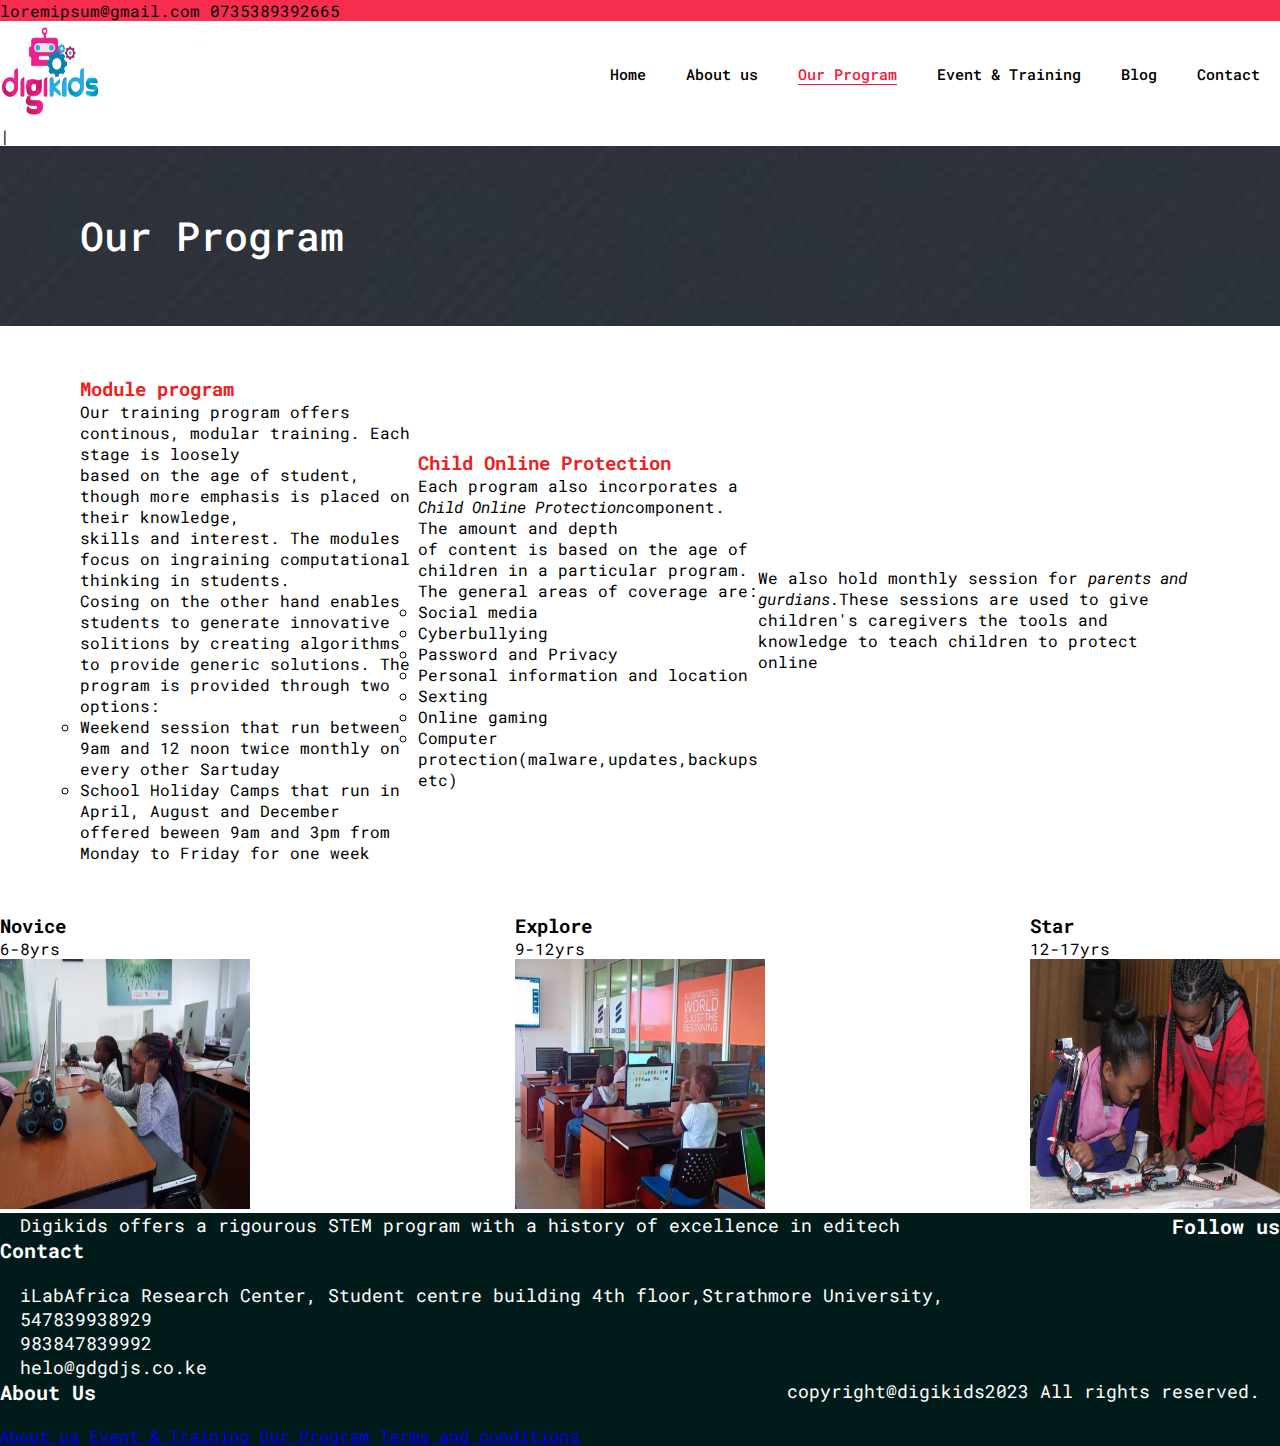
<file: Ourprogram.html>
<!DOCTYPE html>
<html lang="en">
<head>
    <meta charset="UTF-8">
    <meta http-equiv="X-UA-Compatible" content="IE=edge">
    <meta name="viewport" content="width=device-width, initial-scale=1.0">
    <link rel="stylesheet" href="style.css">
    <title>Document</title>
</head>
<body>
    <section id="intro">
        <p>loremipsum@gmail.com   <span> 0735389392665</span></p>
    </section>

<!--header section logo and navigation area on all pages -->
    <section id="header_section">
        <a href=""><img src="images/digikids-logo.png" width="100" height="100" alt=""></a>
        <i class="fa fa-bars" aria-hidden="true"></i>

        <div>
            <ul id="nav_bar">
                <li><a href="index.html"> Home</a></li>
                
                <li><a href="About.html"> About us</a></li>

                <li><a class="active" href="Ourprogram.html" > Our Program</a></li>
                
                <li><a href="EventandTraining.html">Event & Training </a></li>
                
                <li><a href="blog.html"> Blog</a></li>
                
                <li><a href="contact.html"> Contact</a></li>
            </ul>
        </div>
    </section>
<!--our program section -->
    |<section id="program">
        <h1>Our Program</h1>

    </section>
<!--Our program section content section-->
    <section id="our_program_content">
        <div id="our_program_content_1">
            <h3>Module program</h3>
            <p>Our training program offers continous, modular training. Each stage is loosely <br>
            based on the age of student, though more emphasis is placed on their knowledge, <br>
        skills and interest. The modules focus on ingraining computational thinking in students. <br>
    Cosing on the other hand enables students to generate innovative solitions by creating algorithms <br>
to provide generic solutions. The program is provided through two options:
<ul>
    <li>Weekend session that run between 9am and 12 noon twice monthly on every other Sartuday</li>
    <li>School Holiday Camps that run in April, August and December offered beween 9am and 3pm from Monday to Friday for one week </li>
</ul> </p>
        </div>
        <div id="our_program_content_2">
            <h3>Child Online Protection</h3>
            <p>Each program also incorporates a <em><i>Child Online Protection</i></em>component. The amount and depth <br>
            of content is based on the age of children in a particular program. The general areas of coverage are:
        <ul>
            <li>Social media</li>
            <li>Cyberbullying</li>
            <li>Password and Privacy</li>
            <li>Personal information and location</li>
            <li>Sexting</li>
            <li>Online gaming</li>
            <li>Computer protection(malware,updates,backups etc)</li>
        </ul></p>
        </div>
        <div id="our_program_content_3">
        <p>We also hold monthly session for <em><i>parents and gurdians.</i></em>These sessions are used to give children's caregivers the tools and knowledge to teach children to protect <br>
        online  </p>
        </div>
    </section>

    <section id="digi_program">
        <div class="digi">
            <h3>Novice</h3>
            <p>6-8yrs</p>
            <img src="images/novice-1.jpg" alt="" height="250" width="250">
        </div>

        <div class="digi">
            <h3>Explore</h3>
            <p>9-12yrs</p>
            <img src="images/Digikids-explorer.jpg" alt="" height="250" width="250">
        </div>

        <div class="digi">
            <h3>Star</h3>
            <p>12-17yrs</p>
            <img src="images/Digikids-Star.jpg" alt="" height="250" width="250">
        </div>

    </section>
    <section id="buttons">
        <div ></div>
    </section>
    <footer class="footer_section">
        <div class="col_1">
            <p>Digikids offers a rigourous STEM program with a history of excellence in editech</p>
            <h4> Contact</h4>

            <p>iLabAfrica Research Center, Student centre building 4th floor,Strathmore University,</p>
            <p>547839938929</p>
            <p>983847839992</p>
            <p>helo@gdgdjs.co.ke</p>
        </div>

        <div class="col_1">
            <h4>
                Follow us
            </h4>
            <div class="icons">
                <i class="fa fa-facebook-square" aria-hidden="true"></i>
                <i class="fa fa-twitter-square" aria-hidden="true"></i>

            </div>
        </div>

        <div class="col_1">
            <h4>About Us</h4>
            <a href="#">About us</a>
            
            <a href="#">Event & Training</a>

            <a href="#">Our Program</a>

            <a href="#">Terms and conditions</a>  
          </div>

        </div>

        <div class="copy_right">
            <p>copyright@digikids2023 All rights reserved.</p>
        </div>

    </footer>
</body>
</html>
</file>
<file: style.css>
@import url("https://fonts.googleapis.com/css2?family=Raleway:wght@100,200,300,600&family=Roboto+Mono:wght@100&display=swap");
*{
    margin: 0;
    padding: 0;
    font-family: 'Roboto Mono',sans-serif;
}
h1{
    font-weight: 500;
    font-size: 40px;
    line-height: 60px;
}
h2{
    font-size:40px ;
    line-height: 50px;
    color: rgb(214, 66, 32)
}
h3{
    font-size: ;
    font-weight: ;
    color:black ;

}
h4{
    font-size: ;
    font-weight: ;
    color: ;
    line-height: ;
}
/*navigation,pseudo setting, and logo stylling*/
#intro{
    align-items: center;
    background-color:rgb(246, 45, 79);
}
#header_section{
    display: flex;
    align-items: center;
    justify-content:space-between;
    background-color: white;
}
#nav_bar{
    display: flex;
    align-items: center;
    justify-content: center;
}
#nav_bar li{
    list-style: none;
    padding: 0 20px;
    position: relative;
} 
#nav_bar li a{
    text-decoration: none;
    font-size: 15px;
    font-weight: 500;
    color: black;
    transition: 0.5s ease;
}
#nav_bar li a:hover,
#nav_bar li a.active{
    color:rgb(238, 28, 63) ;
    border-bottom: 1px solid rgb(238, 28, 63)
}
#nav_bar li a.active::after
#nav_bar li a:hover::after
{
    content: "";
    width: 25%;
    height: 1.5px;
    background:rgb(246, 45, 79) ;
    position: absolute;
    bottom: -2px;
    left: 20px;
}

/*our program programming section styling*/
#program{
    background-image: url(images/novice2.jpg);
    height: 20vh;
    width: 88%;
    background-size: cover;
    background-position: 25% right 0;
    padding: 0 80px;
    display: flex;
    flex-direction: column;
    align-items: flex-start;
    justify-content: center;

}
#program h1{
    color: white;
    text-transform: capitalize;
}
#our_program_content{
    justify-content: space-between;
    padding: 50px 80px;
    text-decoration: none;
    align-items: center;
    display: flex;
    flex-direction: 20fr 20fr;
}
#our_program_content li{
    text-decoration: none;
    list-style:circle;
}
#our_program_content h3{
    color: rgb(236, 33, 33);
}
#our_program_content_2 h3{
    color: rgb(236, 33, 33);
} 

/*digi_program setup  stylling*/
#digi_program{
    display: flex;
    align-items: center;
    justify-content: space-between;
    flex-wrap: wrap;
}
footer{
    background-color: rgb(1, 27, 27);
    display: flex;
    flex-wrap: wrap;
    justify-content: space-between;
}
footer .col{
    display: flex;
    flex-direction: column;
    align-items: flex-start;
    justify-content: space-between; 
    margin-bottom: 20px;
}
footer h4{
    font-size: 20px;
    padding-bottom: 20px;
    color: white;
}
footer p{
    font-size: 18px;
    margin: 0 20px;
    color: white;
}
</file>
